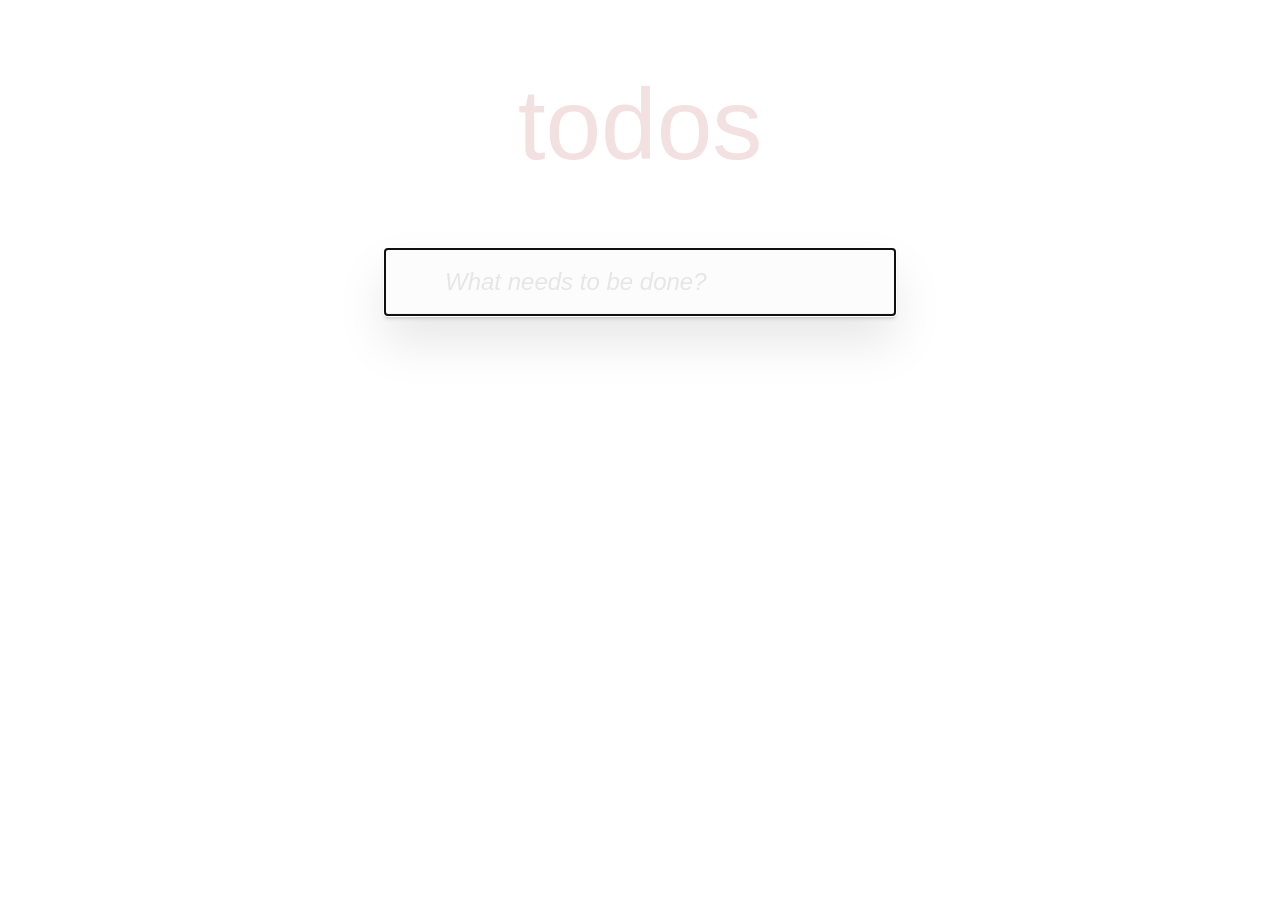
<file: index.html>
<!doctype html><html lang="en"><head><meta charset="utf-8"/><link rel="icon" href="./favicon.svg"/><meta name="viewport" content="width=device-width,initial-scale=1"/><meta name="theme-color" content="#000000"/><meta name="description" content="Web site created using create-react-app"/><link rel="apple-touch-icon" href="./logo192.png"/><link rel="manifest" href="./manifest.json"/><title>Todos</title><script defer="defer" src="./static/js/main.448d35f3.js"></script><link href="./static/css/main.94e459b4.css" rel="stylesheet"></head><body><div id="root"></div></body></html>
</file>
<file: static/css/main.94e459b4.css>
iframe{display:none}body{margin:0 auto;max-width:550px;min-width:230px}.notification{min-height:36px;transition-duration:1s;transition-property:opacity,min-height}.notification.hidden{min-height:0;opacity:0;pointer-events:none}.todoapp{color:#4d4d4d;font-family:Helvetica Neue,Helvetica,Arial,sans-serif;font-size:24px;font-weight:300;margin:40px 20px}.todoapp__content{background:#fff;box-shadow:0 2px 4px 0 #0003,0 25px 50px 0 #0000001a;margin-bottom:20px}.todoapp__title{color:#af2f2f26;font-size:100px;font-weight:100;text-align:center;-webkit-text-rendering:optimizeLegibility;-moz-text-rendering:optimizeLegibility;text-rendering:optimizeLegibility}.todoapp__header{position:relative}.todoapp__toggle-all{align-items:center;background-color:#0000;border:0;color:#e6e6e6;cursor:pointer;display:flex;font-size:24px;height:100%;justify-content:center;position:absolute;width:45px}.todoapp__toggle-all.active{color:#737373}.todoapp__toggle-all:before{content:"❯";line-height:0;transform:translateY(2px) rotate(90deg)}.todoapp__new-todo{-webkit-font-smoothing:antialiased;-moz-osx-font-smoothing:grayscale;background:#00000003;border:none;box-shadow:inset 0 -2px 1px #00000008;box-sizing:border-box;color:inherit;font-family:inherit;font-size:24px;font-weight:inherit;line-height:1.4em;padding:16px 16px 16px 60px;width:100%}.todoapp__new-todo::placeholder{color:#e6e6e6;font-style:italic;font-weight:300}.todoapp__footer,.todoapp__main{border-top:1px solid #e6e6e6}.todoapp__footer{align-items:center;box-shadow:0 1px 1px #0003,0 8px 0 -3px #f6f6f6,0 9px 1px -3px #0003,0 16px 0 -6px #f6f6f6,0 17px 2px -6px #0003;box-sizing:initial;color:#777;display:flex;font-size:14px;height:20px;justify-content:space-between;padding:10px 15px;text-align:center}.todoapp__clear-completed{-webkit-font-smoothing:antialiased;-moz-osx-font-smoothing:grayscale;-webkit-appearance:none;appearance:none;background:none;border:0;color:inherit;cursor:pointer;font-family:inherit;font-weight:inherit;margin:0;padding:0;text-decoration:none}.todoapp__clear-completed:hover{text-decoration:underline}.todoapp__clear-completed:active{text-decoration:none}.todo{border-bottom:1px solid #ededed;display:grid;font-size:24px;grid-template-columns:45px 1fr;justify-items:stretch;line-height:1.4em;position:relative}.todo:last-child{border-bottom:0}.todo__status-label{background-image:url("data:image/svg+xml;utf8,%3Csvg%20xmlns%3D%22http%3A//www.w3.org/2000/svg%22%20width%3D%2240%22%20height%3D%2240%22%20viewBox%3D%22-10%20-18%20100%20135%22%3E%3Ccircle%20cx%3D%2250%22%20cy%3D%2250%22%20r%3D%2250%22%20fill%3D%22none%22%20stroke%3D%22%23ededed%22%20stroke-width%3D%223%22/%3E%3C/svg%3E");background-position:0;background-repeat:no-repeat;cursor:pointer}.todo.completed .todo__status-label{background-image:url("data:image/svg+xml;utf8,%3Csvg%20xmlns%3D%22http%3A//www.w3.org/2000/svg%22%20width%3D%2240%22%20height%3D%2240%22%20viewBox%3D%22-10%20-18%20100%20135%22%3E%3Ccircle%20cx%3D%2250%22%20cy%3D%2250%22%20r%3D%2250%22%20fill%3D%22none%22%20stroke%3D%22%23bddad5%22%20stroke-width%3D%223%22/%3E%3Cpath%20fill%3D%22%235dc2af%22%20d%3D%22M72%2025L42%2071%2027%2056l-4%204%2020%2020%2034-52z%22/%3E%3C/svg%3E")}.todo__status{opacity:0}.todo__title{padding:12px 15px;transition:color .4s;word-break:break-all}.todo.completed .todo__title{color:#d9d9d9;text-decoration:line-through}.todo__remove{background:none;border:0;bottom:0;color:#cc9a9a;cursor:pointer;float:right;font-family:inherit;font-size:120%;font-weight:inherit;line-height:1;opacity:0;position:absolute;right:12px;top:0;transform:translateY(-2px);transition:color .2s ease-out}.todo__remove:hover{color:#af5b5e}.todo:hover .todo__remove{opacity:1}.todo__title-field{border:1px solid #999;box-shadow:inset 0 -1px 5px 0 #0003;box-sizing:border-box;color:inherit;font-family:inherit;font-size:inherit;font-weight:inherit;line-height:inherit;padding:11px 14px;width:100%}.todo__title-field::placeholder{color:#e6e6e6;font-style:italic;font-weight:300}.todo .overlay{inset:0;opacity:.5;position:absolute}.filter{display:flex}.filter__link{border:1px solid #0000;border-radius:3px;color:inherit;margin:3px;padding:3px 7px;text-decoration:none}.filter__link:hover{border-color:#af2f2f1a}.filter__link.selected{border-color:#af2f2f33}
/*# sourceMappingURL=main.94e459b4.css.map*/
</file>
